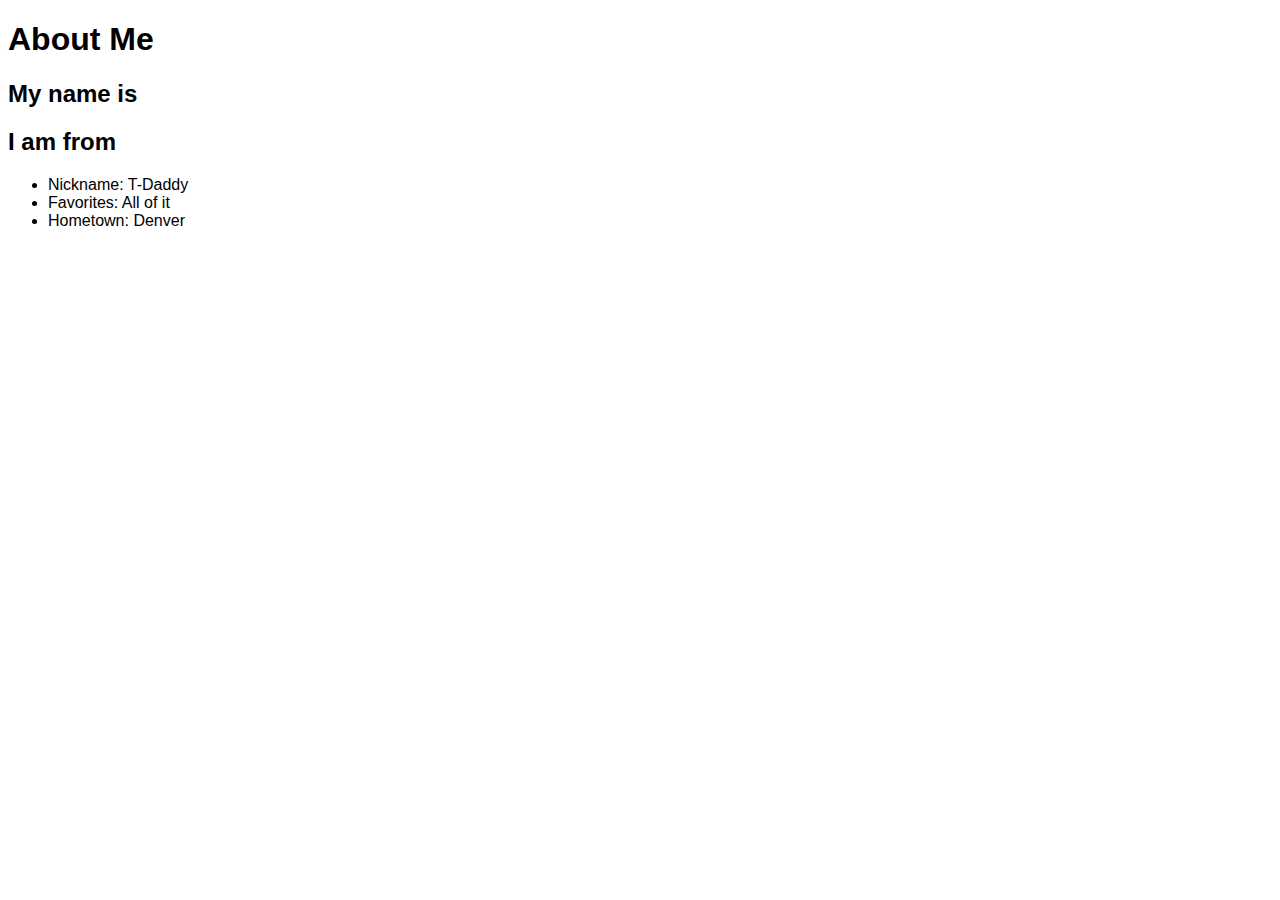
<file: index.html>
<!DOCTYPE html>
<html>
  <head>
    <meta charset="utf-8"/>
    <title>About Me</title>
  </head>
  <body>
    <h1>About Me</h1>
  <h2 div class="me">My name is</h2>
  <h2 div class="me">I am from </h2>

    <ul>
      <li>Nickname: <span id="nickname"></span>
      <li>Favorites:  <span id="favorites"></span>
      <li>Hometown: <span id="hometown"></span>
    </ul>

<script src="app.js"></script>  
</body>
</html>
</file>
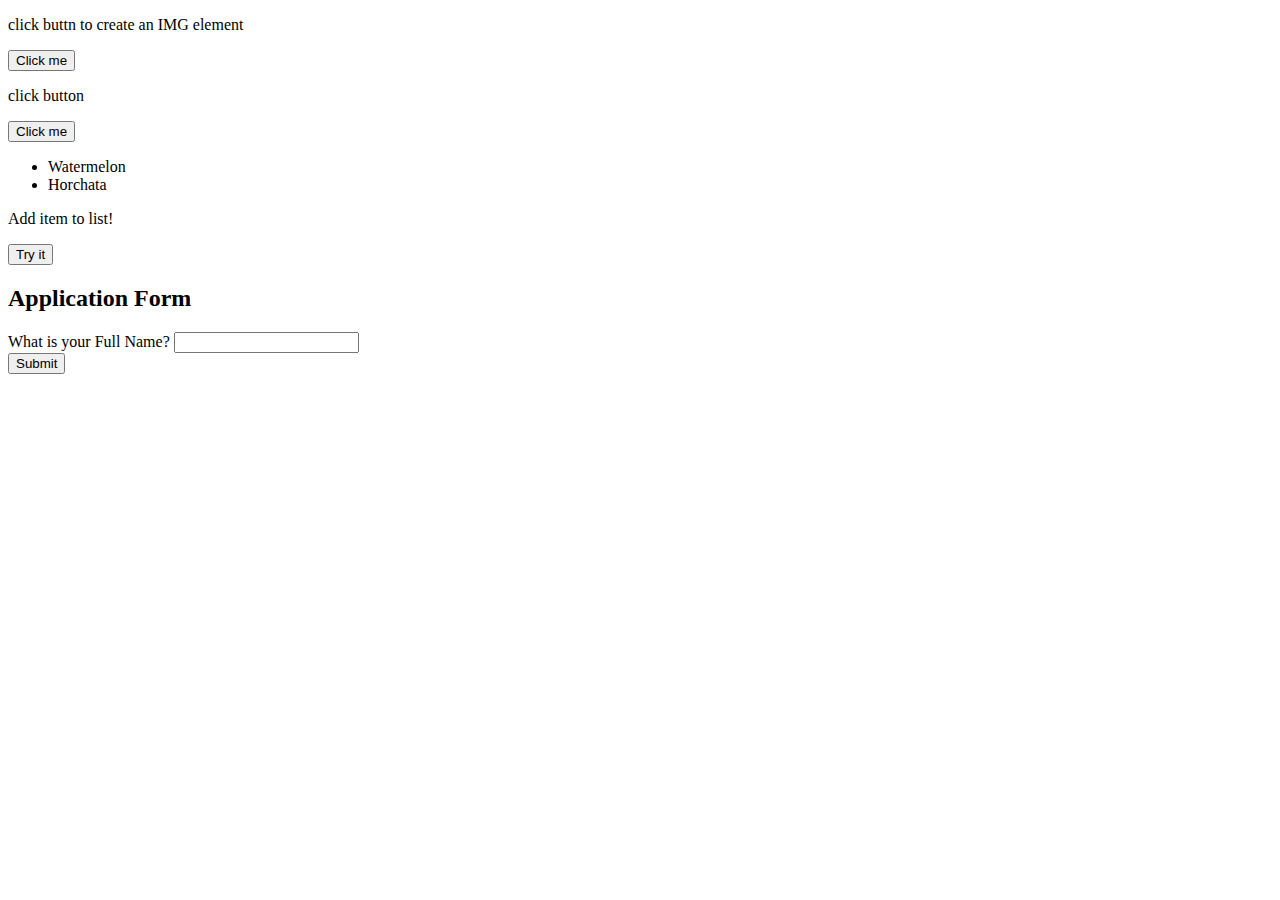
<file: classwork.html>
<!DOCTYPE html>
<html lang="en">
<head>
    <meta charset="UTF-8">
    <meta http-equiv="X-UA-Compatible" content="IE=edge">
    <meta name="viewport" content="width=device-width, initial-scale=1.0">
    <title>Document</title>
</head>
<body>
    <p>click buttn to create an IMG element</p>

    <button onclick="myFun()">Click me</button>

    <p>click button</p>

    <div id="myDIV"></div>

    <button onclick="myFun2()">Click me</button>

    <ul id="myList">
        <li>Watermelon</li>
        <li>Horchata</li>
    </ul>

    <p>Add item to list!</p>

    <button onclick="myFun3()">Try it</button>

    <!-- running inline JS, frowned upon! -->
    <script>
        function myFun() {
        let note= document.createElement("IMG");
        note.setAttribute ("src", "https://encrypted-tbn0.gstatic.com/images?q=tbn:ANd9GcRQ5Tk4xXaFxzHLvHtmWCtmC-mejyZbF4Kvig&usqp=CAU")
        note.setAttribute("height", "400");
        document.body.appendChild(note);
        }

        function myFun2() {
            let para= document.createElement("p")
            let text= document.createTextNode("This text is gibberish");
            para.appendChild(text);
            document.getElementById("myDIV").appendChild(para);
        }

        function myFun3() {
            let node= document.createElement("li");
            let text1= document.createTextNode("Canteloupe");
            node.appendChild(text1);
            document.getElementById("myList").appendChild(node);
        }

        // form
        
    </script>
    <form name="contactForm" onsubmit="return validateForm()" action="" method="get">
     <h2>Application Form</h2>
     <div class="row">
        <label>What is your Full Name?</label>
        <input type="text" name="name" required minlength="4" maxlength="50">
        <div class="error" id="nameErr"></div>
    </div>
    <div class="row">
        <input type="submit" value="Submit">
        
    </div>

    <script>
        function printErrror (elemID, hintMsg) {
    document.getElementById (elemID).innerHTML=hintMsg
}
// Defining a function to validate form 
function validateForm()
    // Retrieving the values of form elements 
 const name = document.contactForm.name.value;
 for (let i=0; i <checkboxes.length; i++) {
     if(checkboxes[i].checked) {
     hobbies.push (checkboxes[i].value)
 }
}





    
    // Defining error variables with a  default value
    var nameErrr= emailErr= moileErr= countryErr= genderErr=false;
    //validate name
if(name==" ") {
    printError("nameErr", "Please Enter a Valid Name")
} else {
    var regex= /^[a-zA-Z\s]+$/;
    if(regex.test(name) === false) {
        printError("nameErr", "Please enter a valid name");
    } else {
        printError("nameErr", "")
nameErr=false;
    }
}
    </script>
</body>
</html>
</file>
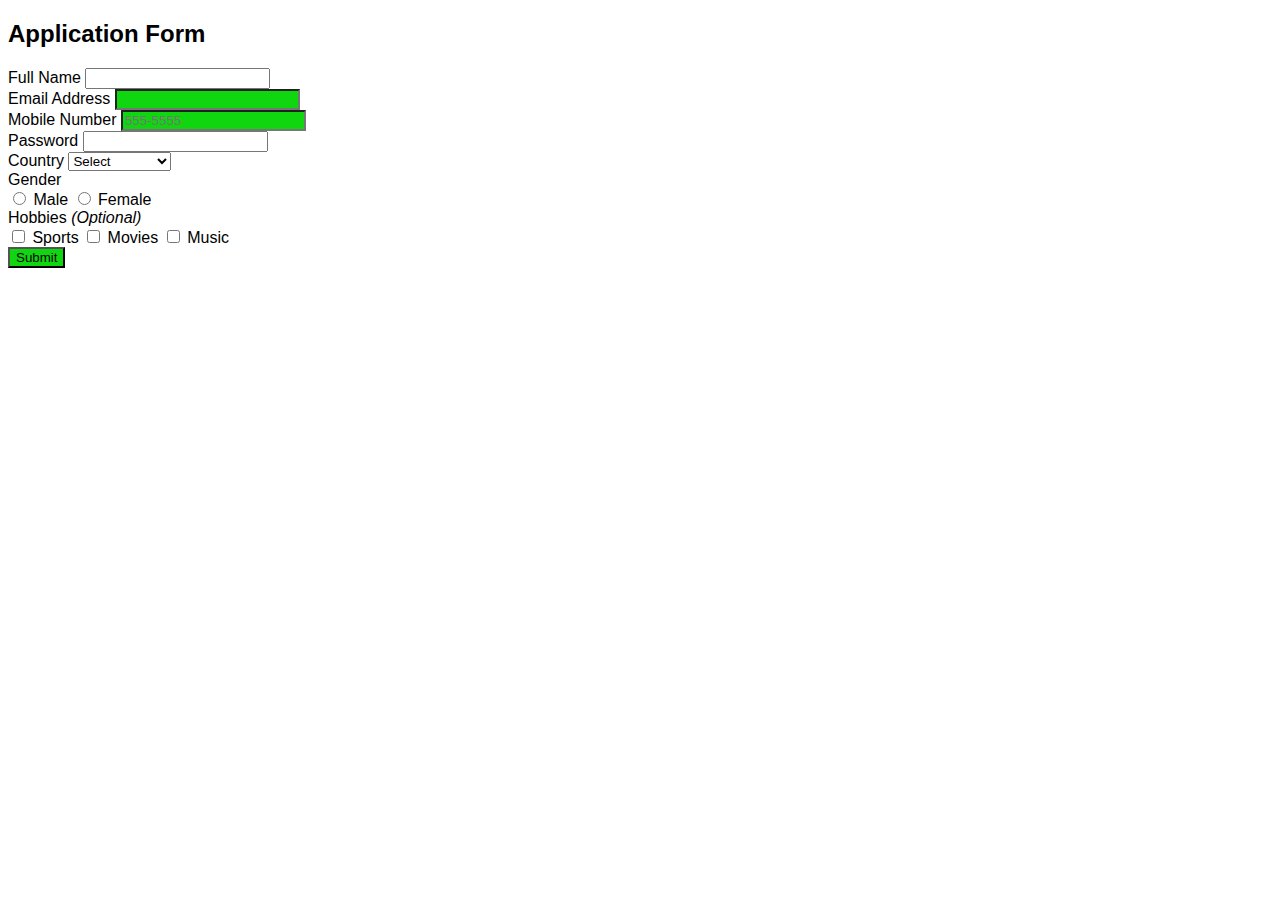
<file: jsform.html>
<!DOCTYPE html>
<html lang="en">
<head>
    <meta charset="UTF-8">
    <meta http-equiv="X-UA-Compatible" content="IE=edge">
    <meta name="viewport" content="width=device-width, initial-scale=1.0">
    <link rel="stylesheet" type="text/css" href="style.css">

    <title>Document</title>
</head>
<body>
    
</body>
</html>

<form name="contactForm" onsubmit="return validateForm()" action="" method="get">
    <h2>Application Form</h2>
    <div class="row">
        <label>Full Name</label>
        <input type="text" name="name" required maxlength="50">
        <div class="error" id="nameErr"></div>
    </div>
    <div class="row">
        <label>Email Address</label>
        <input type="text" name="email" min="7">
        <div class="error" id="emailErr"></div>
    </div>
    <div class="row">
        <label>Mobile Number</label>
        <input type="text" name="mobile" placeholder="555-5555">
        <div class="error" id="mobileErr"></div>
    </div>
    <div class="row">
        <label>Password</label>
        <input type="password" name="password" required pattern="(?=.*\d)(?=.*[a-z])(?=.*[A-Z]).{8,}">
        <div class="error" id="mobileErr"></div>
    </div>
   
    <div class="row">
        <label>Country</label>
        <select name="country">
            <option>Select</option>
            <option>Canada</option>
            <option>Mexico</option>
            <option>United States</option>
            <option>Greenland</option>
        </select> 
        <div class="error" id="countryErr"></div>
    </div>
    <div class="row">
        <label>Gender</label>
        <div class="form-inline">
            <label><input type="radio" name="gender" value="male"> Male</label>
            <label><input type="radio" name="gender" value="female"> Female</label> 
        </div>
        <div class="error" id="genderErr"></div>
    </div>
    <div class="row">
        <label>Hobbies <i>(Optional)</i></label>
        <div class="form-inline">
            <label><input type="checkbox" name="hobbies[]" value="sports"> Sports</label>
            <label><input type="checkbox" name="hobbies[]" value="movies"> Movies</label>
            <label><input type="checkbox" name="hobbies[]" value="music"> Music</label>  
        </div>
    </div>        
    <div class="row">
        <input type="submit" value="Submit">
        
    </div>
</form>
<script src="app.js"></script>
</file>
<file: style.css>
input:optional {
    background-color:  rgb(16, 214, 16);
}
</file>
